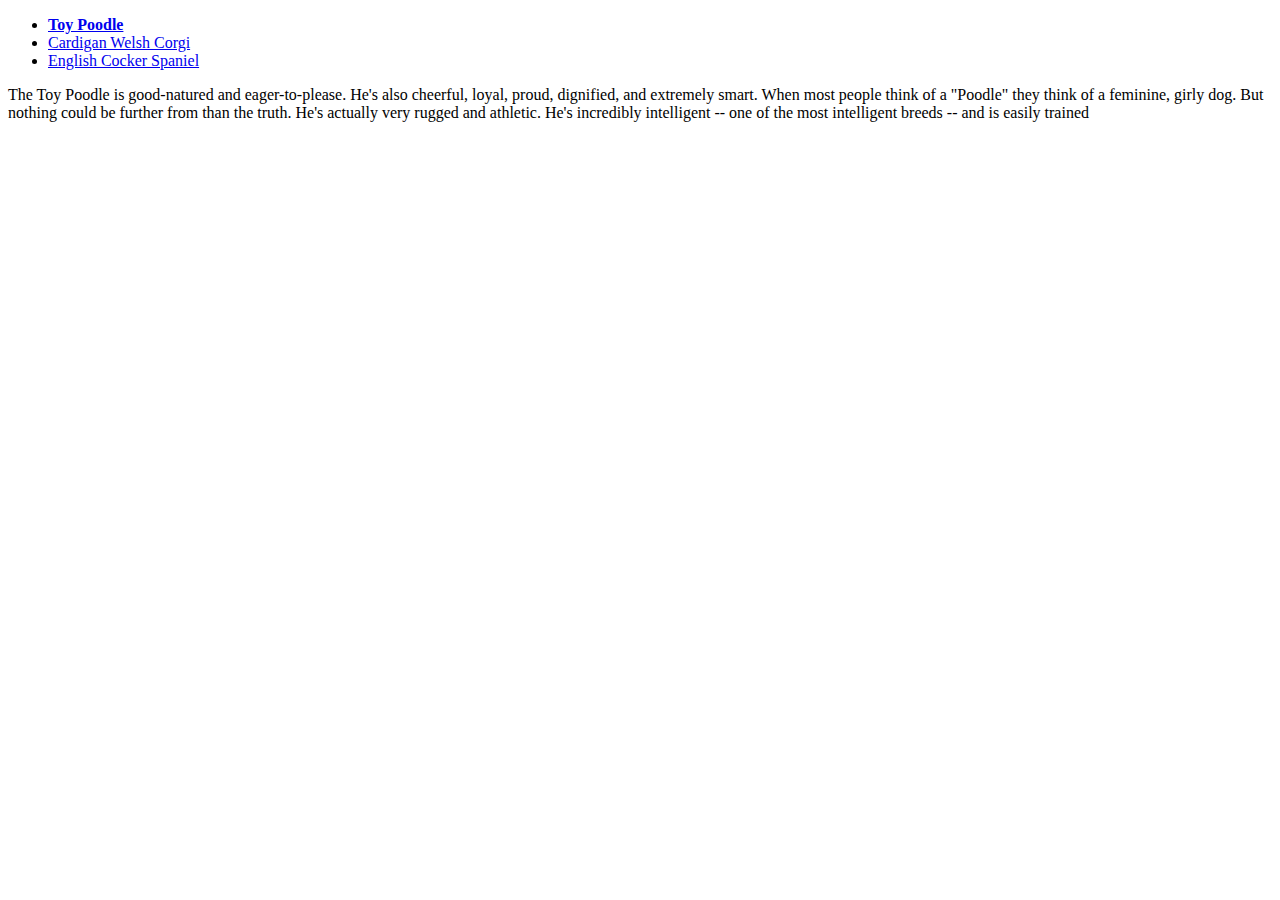
<file: tabs/html/index.html>
<!DOCTYPE html>
<html>
  <head>
    <title>My Cool Website</title>
    <script src="../js/jquery-1.11.1.min.js"></script>
    <script src="../js/tabs.js"></script>
    <link href="../css/tabs.css" rel="stylesheet" type="text/css">
    <link rel="stylesheet" type="text/css" href="http://yui.yahooapis.com/3.17.2/build/cssreset/cssreset-min.css">
  </head>

  <body>
    <ul class="tabs" data-content-tabs="#content-tabs">
      <li><a class="active" href="#toy-poodle">Toy Poodle</a></li>
      <li><a href="#cardigan-welsh-corgi">Cardigan Welsh Corgi</a></li>
      <li><a href="#english-cocker-spaniel">English Cocker Spaniel</a></li>
    </ul>
    <div id="content-tabs">
      <div class="tab-pane active" id="toy-poodle"><p>The Toy Poodle is good-natured and eager-to-please. He's also cheerful, loyal, proud, dignified, and extremely smart. When most people think of a "Poodle" they think of a feminine, girly dog. But nothing could be further from than the truth. He's actually very rugged and athletic. He's incredibly intelligent -- one of the most intelligent breeds -- and is easily trained</p></div>
      <div class="tab-pane" id="cardigan-welsh-corgi"><p>The Cardigan Welsh Corgi equals big personality in a little dog. These are intelligent, active, alert little guys who will want to be the center of your world. They love to be with their families, and will shower you with loyalty, devotion and affection. They need daily exercise and love to take long walks with you. They are intelligent and eager to please and do great with obedience training</p></div>
      <div class="tab-pane" id="english-cocker-spaniel"><p>The English Cocker Spaniel is one of the most popular breeds in the world, for many good reasons. They are hardy gundogs who are natural retrievers who enjoy the water. And they are also excellent housedogs and family companions. If that sounds like the perfect breed, you should also know that they need lots and lots of attention and affection.</p></div>
    </div>
    
    <script>
      $(function() {
        $('.tabs').tabs();
      })
    </script>
  </body>
</html>
</file>
<file: tabs/css/tabs.css>
.tabs a.active {
  font-weight: bold;
}

div.tab-pane:not(.transitioning) {
  display: none;
}

.transitioning {
  opacity: 0;
  transition: opacity 1s;
}

div.tab-pane.active {
  display: block;
  transition: opacity 1s;
}
</file>
